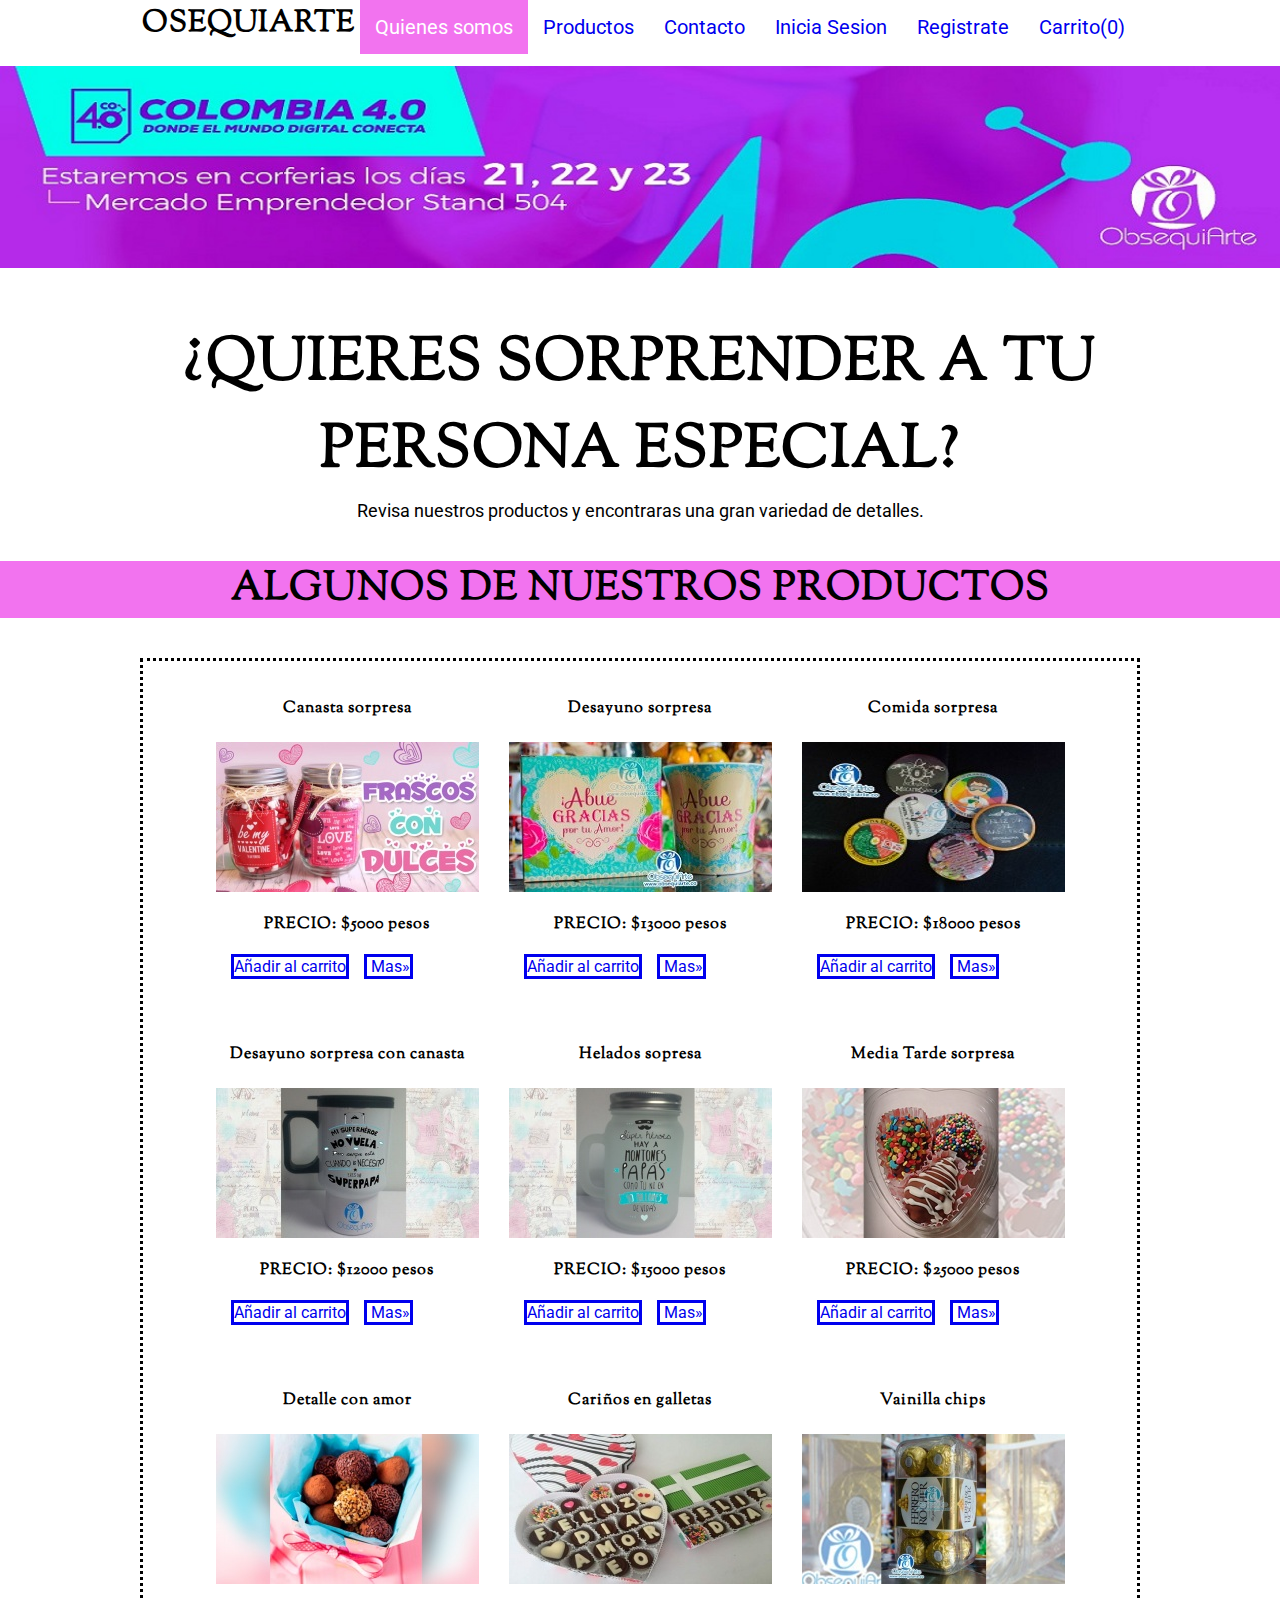
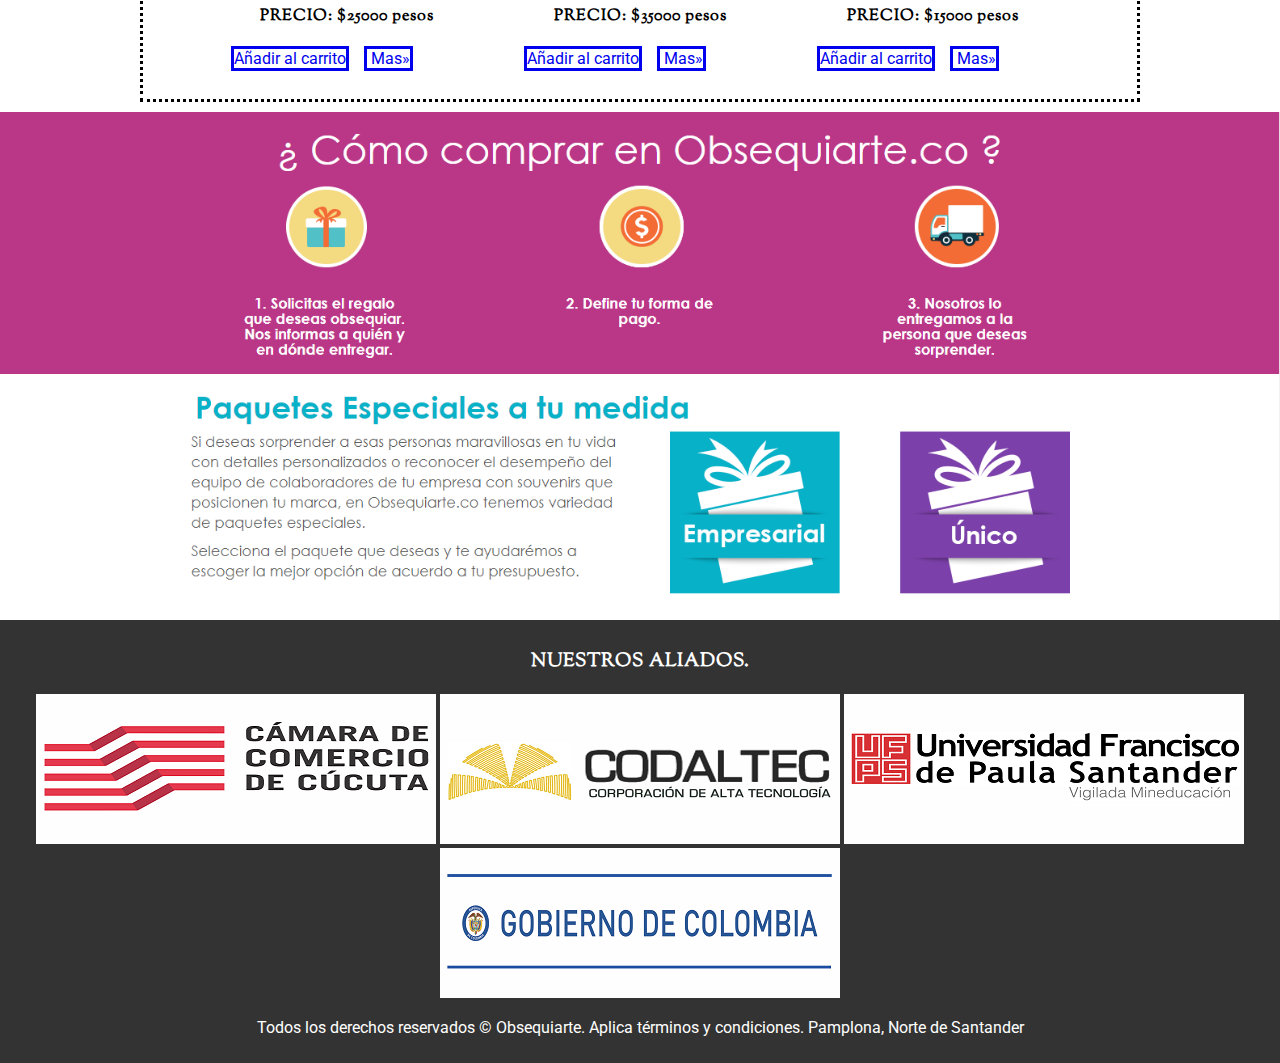
<file: index.html>
<!DOCTYPE html>
	<html lang="es">
	<head>
		<meta charset="utf-8">
		<meta name="viewport" content="width=device-width, user-scalable=no, initial-scale=1.0, maximum-scale=1.0, minimum-scale=1.0">
		<title>PAGINA WEB</title>
		<link rel="stylesheet" href="css/estilos.css">
		<link href="https://file.myfontastic.com/t5tNwfwUapz4yDzK3B6sfe/icons.css" rel="stylesheet">
	</head>
		<body>
			<header class="header">
			<div class="contenedor">
				<h1 class="logo">OSEQUIARTE</h1>
				<span class="icon-menu" id="btn-menu"></span>
				<nav class="nav" id="nav">
					<ul class="menu">
						<li class="menu__class"><a class="menu__link select" href="#">Quienes somos</a></li>
						<li class="menu__class"><a class="menu__link" href="productos/index.html">Productos</a></li>
						<li class="menu__class"><a class="menu__link" href="contacto/index.html">Contacto</a></li>
						<li class="menu__class"><a class="menu__link" href="#">Inicia Sesion</a></li>
						<li class="menu__class"><a class="menu__link" href="registro/index.html">Registrate</a></li>
						<li class="menu__class"><a class="menu__link" href="#">Carrito(0) </a></li>
					</ul>
				</nav>
			</div></header>
			<div class="slider">
			<ul>
			<li><img src="img/slider/imagen1.jpg" alt=""></li>
			<li><img src="img/slider/imagen2.jpg" alt=""></li>
			</ul>
		</div>
			<div class="contenedor">
				<h2 class="banner__titulo">¿QUIERES SORPRENDER A TU PERSONA ESPECIAL?</h2>
				<p class="banner__txt">Revisa nuestros productos y encontraras una gran variedad de detalles.</p>
				</div></div>
			<main class="main">
				<section id="recomendados">
                <h3 class="tproductos">ALGUNOS DE NUESTROS PRODUCTOS</h3>
                <div class="contenedor">
                    <article>
                        <h4>Canasta sorpresa</h4>
                        <img src="img/productos/1.jpg">
                        <h4>PRECIO: $5000 pesos</h4>
                        <p><a class="botones" href="#" role="button" onclick='alert("Producto agregado al carrito")' value="enviar" >Añadir al carrito</a><a class="botones" href="#" role="button"> Mas&raquo;</a></p>  <FORM>
                        
                    </article>
                    <article>
                        <h4>Desayuno sorpresa</h4>
                        <img src="img/productos/2.jpg">
                        <h4>PRECIO: $13000 pesos</h4>
                        <p><a class="botones" href="#" role="button" onclick='alert("Producto agregado al carrito")' value="enviar" >Añadir al carrito</a><a class="botones" href="#" role="button"> Mas&raquo;</a></p>  <FORM>
                        
                    </article>
                    <article>
                        <h4>Comida sorpresa</h4>
                        <img src="img/productos/3.jpg">
                        <h4>PRECIO: $18000 pesos</h4>
                       <p><a class="botones" href="#" role="button" onclick='alert("Producto agregado al carrito")' value="enviar" >Añadir al carrito</a><a class="botones" href="#" role="button"> Mas&raquo;</a></p>  <FORM>
                        
                    </article>
                    <article>
                        <h4>Desayuno sorpresa con canasta</h4>
                        <img src="img/productos/4.jpg">
                        <h4>PRECIO: $12000 pesos</h4>
                       <p><a class="botones" href="#" role="button" onclick='alert("Producto agregado al carrito")' value="enviar" >Añadir al carrito</a><a class="botones" href="#" role="button"> Mas&raquo;</a></p>  <FORM>
                        
                    </article>
                    <article>
                        <h4>Helados sopresa</h4>
                        <img src="img/productos/5.jpg">
                        <h4>PRECIO: $15000 pesos</h4>
                        <p><a class="botones" href="#" role="button" onclick='alert("Producto agregado al carrito")' value="enviar" >Añadir al carrito</a><a class="botones" href="#" role="button"> Mas&raquo;</a></p>  <FORM>
                        
                    </article>
                    <article>
                        <h4>Media Tarde sorpresa</h4>
                        <img src="img/productos/6.jpg">
                        <h4>PRECIO: $25000 pesos</h4>
                        <p><a class="botones" href="#" role="button" onclick='alert("Producto agregado al carrito")' value="enviar" >Añadir al carrito</a><a class="botones" href="#" role="button"> Mas&raquo;</a></p>  <FORM>
                        
                    </article>
                    <article>
                        <h4>Detalle con amor</h4>
                        <img src="img/productos/7.jpg">
                        <h4>PRECIO: $25000 pesos</h4>
                        <p><a class="botones" href="#" role="button" onclick='alert("Producto agregado al carrito")' value="enviar" >Añadir al carrito</a><a class="botones" href="#" role="button"> Mas&raquo;</a></p>  <FORM>
                        
                    </article>
                    <article>
                        <h4>Cariños en galletas</h4>
                       <img src="img/productos/8.jpg">
                       <h4>PRECIO: $35000 pesos</h4>
                       <p><a class="botones" href="#" role="button" onclick='alert("Producto agregado al carrito")' value="enviar" >Añadir al carrito</a><a class="botones" href="#" role="button"> Mas&raquo;</a></p>  <FORM>
                        
                    </article>
                    <article>
                        <h4>Vainilla chips</h4>
                        <img src="img/productos/9.jpg">
                        <h4>PRECIO: $15000 pesos</h4>
                        <p><a class="botones" href="#" role="button" onclick='alert("Producto agregado al carrito")' value="enviar" >Añadir al carrito</a><a class="botones" href="#" role="button"> Mas&raquo;</a></p>  <FORM>

                    </article>
            	</section>
            	<section>
            	     <div id="comocomprar">
                    <img src="img/banner2.jpg" alt="">
                </div>
            </section>
				</div>
			</main>
			<footer class="footer">
				<h3>NUESTROS ALIADOS.</h3>
				<div class="social">
					<a href="http://www.cccucuta.org.co/"><img src="img/aliado/1.png" alt=""></a>
				</div>
				<div class="social">
					<a href="http://www.codaltec.com/"><img src="img/aliado/2.png" alt=""></a>
				</div>
				<div class="social">
					<a href="https://ww2.ufps.edu.co/"><img src="img/aliado/3.png" alt=""></a>
				</div>
				<div class="social">
					<a href="http://es.presidencia.gov.co/Paginas/presidencia.aspx"><img src="img/aliado/4.png" alt=""></a>
				</div>
				<p class="copy">Todos los derechos reservados © Obsequiarte. Aplica términos y condiciones. Pamplona, Norte de Santander</p>
			</footer>
			<script src="js/menu.js"></script>
		</body>
	</html>
</file>
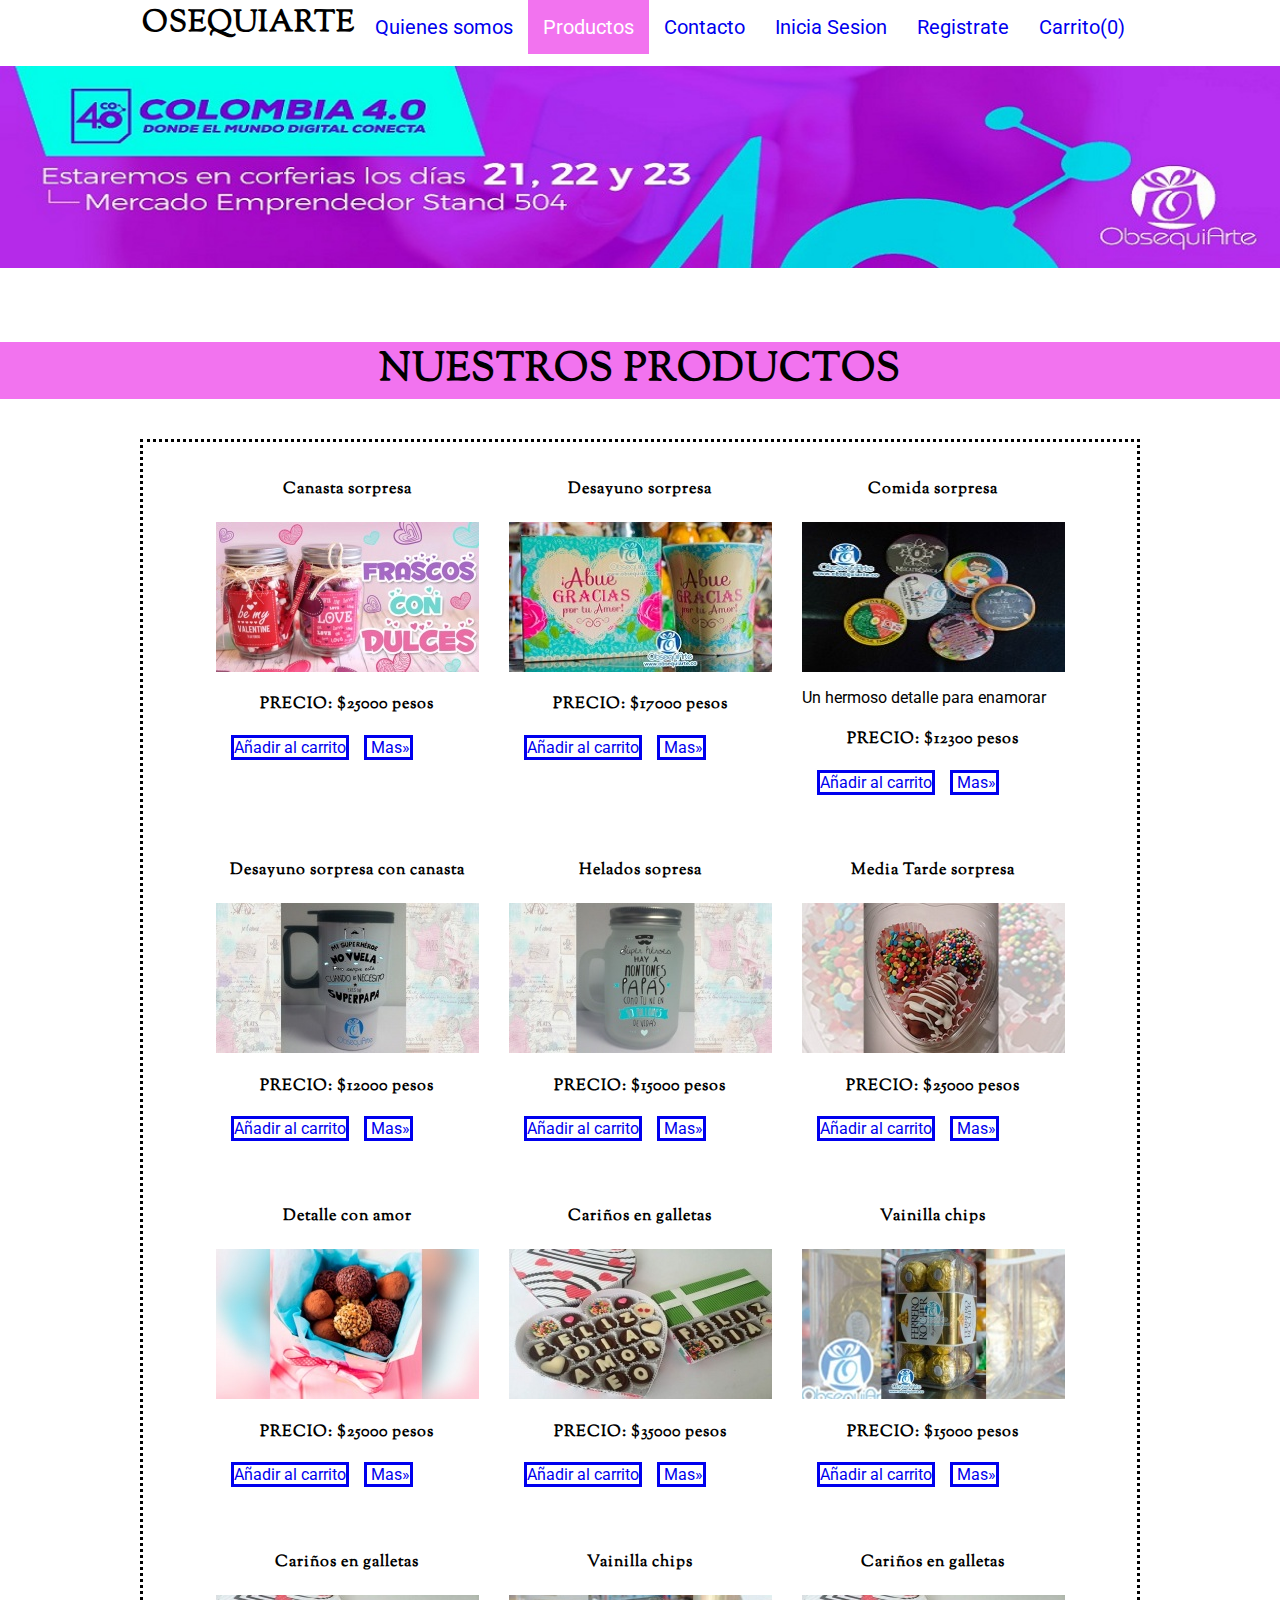
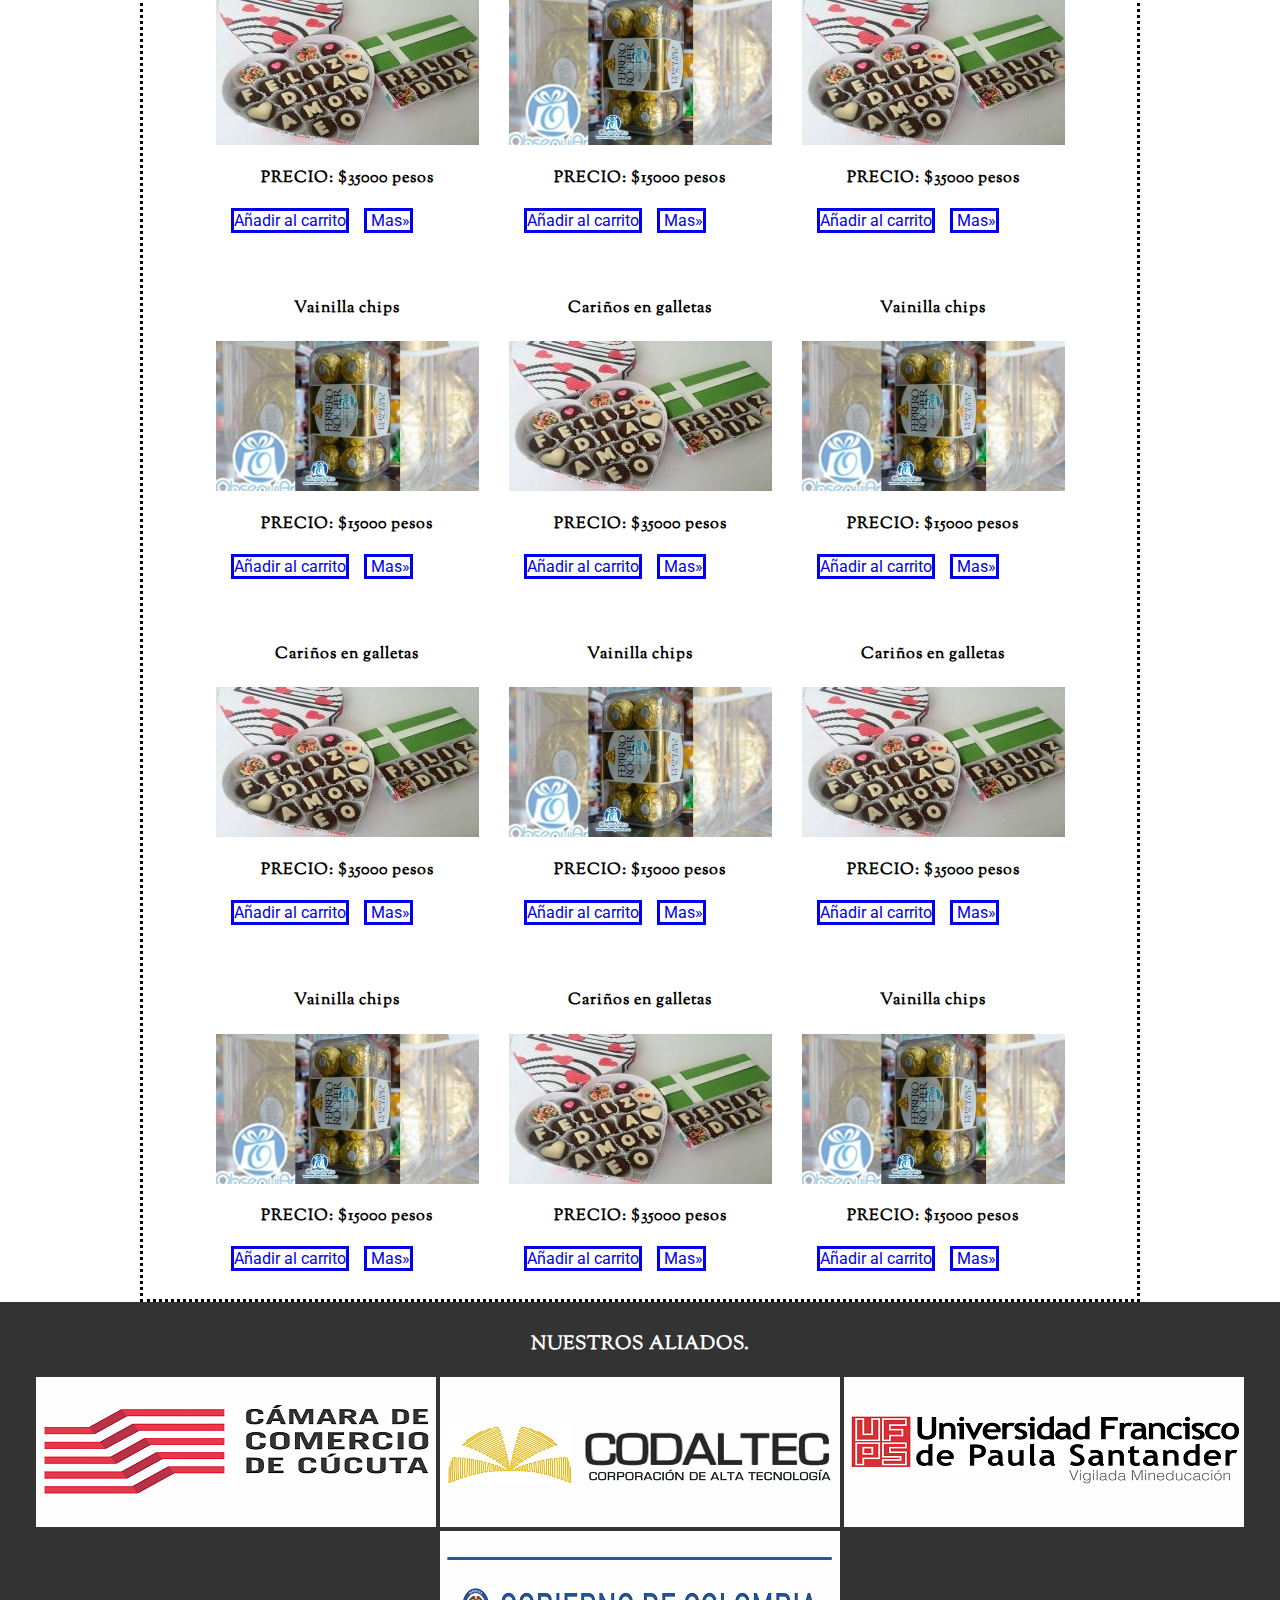
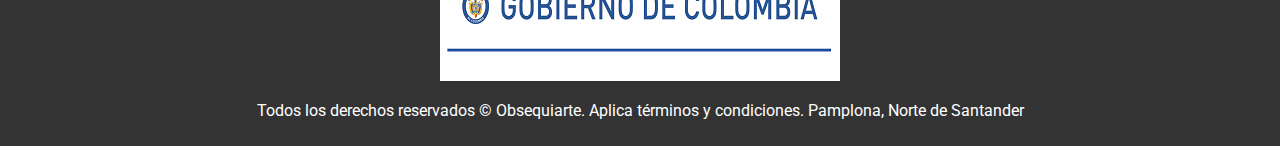
<file: productos/index.html>
<!DOCTYPE html>
	<html lang="es">
	<head>
		<meta charset="utf-8">
		<meta name="viewport" content="width=device-width, user-scalable=no, initial-scale=1.0, maximum-scale=1.0, minimum-scale=1.0">
		<title>PAGINA WEB</title>
		<link rel="stylesheet" href="css/estilos.css">
		<link href="https://file.myfontastic.com/t5tNwfwUapz4yDzK3B6sfe/icons.css" rel="stylesheet">
	</head>
		<body>
			<header class="header">
			<div class="contenedor">
				<h1 class="logo">OSEQUIARTE</h1>
				<span class="icon-menu" id="btn-menu"></span>
				<nav class="nav" id="nav">
					<ul class="menu">
						<li class="menu__class"><a class="menu__link" href="../index.html">Quienes somos</a></li>
						<li class="menu__class"><a class="menu__link select" href="#">Productos</a></li>
						<li class="menu__class"><a class="menu__link" href="../contacto/index.html">Contacto</a></li>
						<li class="menu__class"><a class="menu__link" href="#">Inicia Sesion</a></li>
						<li class="menu__class"><a class="menu__link" href="../registro/index.html">Registrate</a></li>
						<li class="menu__class"><a class="menu__link" href="#">Carrito(0) </a></li>
					</ul>
				</nav>
			</div></header>
			<div class="slider">
			<ul>
			<li><img src="img/slider/imagen1.jpg" alt=""></li>
			<li><img src="img/slider/imagen2.jpg" alt=""></li>
			</ul>
		</div>
			<main class="main">
				<section id="recomendados">
                <h3 class="tproductos">NUESTROS PRODUCTOS</h3>
                <div class="contenedor">
                    <article>
                        <h4>Canasta sorpresa</h4>
                        <img src="img/productos/1.jpg">
                        <h4>PRECIO: $25000 pesos</h4>
                        <p><a class="botones" href="#" role="button" onclick='alert("Producto agregado al carrito")' value="enviar" >Añadir al carrito</a><a class="botones" href="#" role="button"> Mas&raquo;</a></p> 
                        
                    </article>
                    <article>
                        <h4>Desayuno sorpresa</h4>
                        <img src="img/productos/2.jpg">
                        <h4>PRECIO: $17000 pesos</h4>
                        <p><a class="botones" href="#" role="button" onclick='alert("Producto agregado al carrito")' value="enviar" >Añadir al carrito</a><a class="botones" href="#" role="button"> Mas&raquo;</a></p> 
                        
                    </article>
                    <article>
                        <h4>Comida sorpresa</h4>
                        <img src="img/productos/3.jpg">
                        <p>Un hermoso detalle para enamorar</p>
                        <h4>PRECIO: $12300 pesos</h4>
                       <p><a class="botones" href="#" role="button" onclick='alert("Producto agregado al carrito")' value="enviar" >Añadir al carrito</a><a class="botones" href="#" role="button"> Mas&raquo;</a></p>
                        
                    </article>
                    <article>
                        <h4>Desayuno sorpresa con canasta</h4>
                        <img src="img/productos/4.jpg">
                        <h4>PRECIO: $12000 pesos</h4>
                        <p><a class="botones" href="#" role="button" onclick='alert("Producto agregado al carrito")' value="enviar" >Añadir al carrito</a><a class="botones" href="#" role="button"> Mas&raquo;</a></p> 
                        
                    </article>
                    <article>
                        <h4>Helados sopresa</h4>
                        <img src="img/productos/5.jpg">
                        <h4>PRECIO: $15000 pesos</h4>
                        <p><a class="botones" href="#" role="button" onclick='alert("Producto agregado al carrito")' value="enviar" >Añadir al carrito</a><a class="botones" href="#" role="button"> Mas&raquo;</a></p> 
                        
                    </article>
                    <article>
                        <h4>Media Tarde sorpresa</h4>
                        <img src="img/productos/6.jpg">
                        <h4>PRECIO: $25000 pesos</h4>
                        <p><a class="botones" href="#" role="button" onclick='alert("Producto agregado al carrito")' value="enviar" >Añadir al carrito</a><a class="botones" href="#" role="button"> Mas&raquo;</a></p>
                        
                    </article>
                    <article>
                        <h4>Detalle con amor</h4>
                        <img src="img/productos/7.jpg">
                        <h4>PRECIO: $25000 pesos</h4>
                        <p><a class="botones" href="#" role="button" onclick='alert("Producto agregado al carrito")' value="enviar" >Añadir al carrito</a><a class="botones" href="#" role="button"> Mas&raquo;</a></p> 
                        
                    </article>
                    <article>
                        <h4>Cariños en galletas</h4>
                       <img src="img/productos/8.jpg">
                       <h4>PRECIO: $35000 pesos</h4>
                       <p><a class="botones" href="#" role="button" onclick='alert("Producto agregado al carrito")' value="enviar" >Añadir al carrito</a><a class="botones" href="#" role="button"> Mas&raquo;</a></p> 
                        
                    </article>
                    <article>
                        <h4>Vainilla chips</h4>
                        <img src="img/productos/9.jpg">
                        <h4>PRECIO: $15000 pesos</h4>
                        <p><a class="botones" href="#" role="button" onclick='alert("Producto agregado al carrito")' value="enviar" >Añadir al carrito</a><a class="botones" href="#" role="button"> Mas&raquo;</a></p>   
                    </article>
                    <article>
                        <h4>Cariños en galletas</h4>
                       <img src="img/productos/8.jpg">
                       <h4>PRECIO: $35000 pesos</h4>
                       <p><a class="botones" href="#" role="button" onclick='alert("Producto agregado al carrito")' value="enviar" >Añadir al carrito</a><a class="botones" href="#" role="button"> Mas&raquo;</a></p> 
                        
                    </article>
                    <article>
                        <h4>Vainilla chips</h4>
                        <img src="img/productos/9.jpg">
                        <h4>PRECIO: $15000 pesos</h4>
                        <p><a class="botones" href="#" role="button" onclick='alert("Producto agregado al carrito")' value="enviar" >Añadir al carrito</a><a class="botones" href="#" role="button"> Mas&raquo;</a></p>   
                    </article>
                    <article>
                        <h4>Cariños en galletas</h4>
                       <img src="img/productos/8.jpg">
                       <h4>PRECIO: $35000 pesos</h4>
                       <p><a class="botones" href="#" role="button">Añadir al carrito</a><a class="botones" href="#" role="button"> Mas&raquo;</a></p>
                        
                    </article>
                    <article>
                        <h4>Vainilla chips</h4>
                        <img src="img/productos/9.jpg">
                        <h4>PRECIO: $15000 pesos</h4>
                        <p><a class="botones" href="#" role="button" onclick='alert("Producto agregado al carrito")' value="enviar" >Añadir al carrito</a><a class="botones" href="#" role="button"> Mas&raquo;</a></p>   
                    </article>
                    <article>
                        <h4>Cariños en galletas</h4>
                       <img src="img/productos/8.jpg">
                       <h4>PRECIO: $35000 pesos</h4>
                       <p><a class="botones" href="#" role="button" onclick='alert("Producto agregado al carrito")' value="enviar" >Añadir al carrito</a><a class="botones" href="#" role="button"> Mas&raquo;</a></p> 
                        
                    </article>
                    <article>
                        <h4>Vainilla chips</h4>
                        <img src="img/productos/9.jpg">
                        <h4>PRECIO: $15000 pesos</h4>
                        <p><a class="botones" href="#" role="button" onclick='alert("Producto agregado al carrito")' value="enviar" >Añadir al carrito</a><a class="botones" href="#" role="button"> Mas&raquo;</a></p>   
                    </article>
                    <article>
                        <h4>Cariños en galletas</h4>
                       <img src="img/productos/8.jpg">
                       <h4>PRECIO: $35000 pesos</h4>
                       <p><a class="botones" href="#" role="button" onclick='alert("Producto agregado al carrito")' value="enviar" >Añadir al carrito</a><a class="botones" href="#" role="button"> Mas&raquo;</a></p> 
                        
                    </article>
                    <article>
                        <h4>Vainilla chips</h4>
                        <img src="img/productos/9.jpg">
                        <h4>PRECIO: $15000 pesos</h4>
                        <p><a class="botones" href="#" role="button" onclick='alert("Producto agregado al carrito")' value="enviar" >Añadir al carrito</a><a class="botones" href="#" role="button"> Mas&raquo;</a></p>   
                    </article>
                    <article>
                        <h4>Cariños en galletas</h4>
                       <img src="img/productos/8.jpg">
                       <h4>PRECIO: $35000 pesos</h4>
                       <p><a class="botones" href="#" role="button" onclick='alert("Producto agregado al carrito")' value="enviar" >Añadir al carrito</a><a class="botones" href="#" role="button"> Mas&raquo;</a></p> 
                        
                    </article>
                    <article>
                        <h4>Vainilla chips</h4>
                        <img src="img/productos/9.jpg">
                        <h4>PRECIO: $15000 pesos</h4>
                        <p><a class="botones" href="#" role="button" onclick='alert("Producto agregado al carrito")' value="enviar" >Añadir al carrito</a><a class="botones" href="#" role="button"> Mas&raquo;</a></p>   
                    </article><article>
                        <h4>Cariños en galletas</h4>
                       <img src="img/productos/8.jpg">
                       <h4>PRECIO: $35000 pesos</h4>
                       <p><a class="botones" href="#" role="button" onclick='alert("Producto agregado al carrito")' value="enviar" >Añadir al carrito</a><a class="botones" href="#" role="button"> Mas&raquo;</a></p> 
                        
                    </article>
                    <article>
                        <h4>Vainilla chips</h4>
                        <img src="img/productos/9.jpg">
                        <h4>PRECIO: $15000 pesos</h4>
                        <p><a class="botones" href="#" role="button" onclick='alert("Producto agregado al carrito")' value="enviar" >Añadir al carrito</a><a class="botones" href="#" role="button"> Mas&raquo;</a></p>   
                    </article>
            	</section>
			</main>
			<footer class="footer">
				<h3>NUESTROS ALIADOS.</h3>
				<div class="social">
					<a href="http://www.cccucuta.org.co/"><img src="img/aliado/1.png" alt=""></a>
				</div>
				<div class="social">
					<a href="http://www.codaltec.com/"><img src="img/aliado/2.png" alt=""></a>
				</div>
				<div class="social">
					<a href="https://ww2.ufps.edu.co/"><img src="img/aliado/3.png" alt=""></a>
				</div>
				<div class="social">
					<a href="http://es.presidencia.gov.co/Paginas/presidencia.aspx"><img src="img/aliado/4.png" alt=""></a>
				</div>
				<p class="copy">Todos los derechos reservados © Obsequiarte. Aplica términos y condiciones. Pamplona, Norte de Santander</p>
			</footer>
			<script src="js/menu.js"></script>
		</body>
	</html>
</file>
<file: css/estilos.css>
@import url('https://fonts.googleapis.com/css?family=Sorts+Mill+Goudy');
@import url('https://fonts.googleapis.com/css?family=Roboto');

* {
  box-sizing: border-box;
}

img {
	display: block;
	max-width: 100%;
	;
}

body{
	font-family: 'Roboto', sans-serif;
	margin: 0;
}

h1, h2, h3, h4, h5, h6{
	font-family: 'Sorts Mill Goudy', serif;
	letter-spacing: 1px;
}


.section__titulo{
	text-align: center;
	font-size:40px;
	color:rgb(242,115,239);

}
.contenedor{
	margin: auto;
	width: 98%
}

/*-----------Estilos del header--------------*/

.header{
	height: 60px;
	background-color: white;

}
.header .contenedor {
	display: flex;
	justify-content: space-between;

}

.logo, .icon-menu {
	margin: 2px;
	color: #000;
}

.icon-menu{
	display: block;
	width: 40px;
	height: 40px;
	font-size: 10px;
	background: rgb(242,115,239);
	text-align: center;
	line-height: 45px;
	border-radius: 5px;
	margin-left: auto;
	cursor: pointer;
}
/*-----------Estilos del menu--------------*/
.nav{
	position: absolute;
	top: 60px;
	left: -100%;
	width: 100%;
	transition: all 0.4s;

}
.info__img{
	position: center;
	text-align: center;
}
.menu{
	list-style: none;
	padding: 0;
	margin: 0;
}

.menu__link{
	display: block;
	padding: 15px;
	background:rgb(242,115,239);
	text-decoration: none;
	color: #white;
}
.menu__link:hover, .select{
	background: rgb(242,115,239);
	color: white;
}

.mostrar{
	left: 0;
}
.botones{
	text-align: center;
	text-decoration: none;
	border-style:solid;
	margin-left: 15px;
	text-align: center;

}


/*---------Estilo del banner---------------*/

.banner .contenedor {
	position: absolute;
	top: 30%;
	left: 30%;
	transform: translateX(-50%) translateY(-50%);
	width: 100%;
	color: #fff;
	text-align: center;
}

.banner__txt{
	display: none;
	text-align: center;
}

.banner__titulo{
	text-align: center;
}

.tproductos, .section__titulo{
	text-align: center;
	color: black;
	font-size: 40px;
	background-color: rgb(242,115,239);

}


/*---------------Estilos de info--------------------*/

.info__columna{
	position: relative;
	background:rgb(242,115,239);
	color: #fff;
	padding: 5px;
	margin-top: 10%;
	width: 5%;
	height: 10%;
	text-align: center;
}


.cursos__columna{
	position: relative;
	margin-bottom: 30px;
	
}

.cursos__descripcion{
	position: absolute;
	top: 0;
	left: 0;
	color: #fff;
	background: rgba(0,0,0,0.4);
	width: 60%;
	height: 100%;
	padding: 5px;
}

.cursos__titulo{
	font-size: 30px;
	margin:5px 0;
}

/*------------------Estilos de footer------------------*/

.footer{
	background: #333;
	color: #fff;
	padding: 10px;
	text-align: center;
}
footer .social  {
  background: #333;
  color: #fff;
  text-align: center;
  display: inline-flex;
  flex-wrap: wrap;
  justify-content: center;
  border-top: 10px;
  


}
.btn__productos{
	text-decoration: none;
	border-style: dashed;
}
/*Productos*/
#recomendados h3, h4 {
  text-align: center;
}

#recomendados .contenedor{
  display: flex;
  justify-content: center;
  flex-wrap: wrap;
  border-style: dotted;

}

#recomendados article {
  margin: 15px;
}

#recomendados img {
  width: 100%;
  max-width: 280px;
}
 #comocomprar{
 	margin-top: 10px;
 }

/*Estilos responsive*/

@media(min-width: 360px){
	.logo{
		font-size: 30px;
	}

	.banner__titulo{
		font-size: 30px;
		margin: 5px 0;
	}
	.banner__txt{
		display: block;
		font-size: 18px;
		margin: 5px 0;
	}

	.info, .cursos{
		display: flex;
		justify-content: space-between;
		margin-top: -10%;

	}
	.info__columna{
		width: 32%
	}
	.info_titulo{
		font-size: 30px;
		margin: 0;
	}
	.section__titulo{
		width: 100%;
	}
	.cursos{
		flex-wrap: wrap;
		margin-top: 0;
	}
	.cursos__columna{
		width: 49%;

	}
	.comocomprar{
    position: static;
    width: auto;
    height: auto
   
 
}
	
@media(min-width: 1024px){
	.contenedor{
		width: 1000px;
	}
	.nav{
		position:static;
		width: auto;
	}
	.menu{
		display: flex;
	}
	.icon-menu{
		display: none;
	}
	.menu__link{
		background: none;
		font-size: 20px;
	}
	.select{
		color: #fff;
		background: rgb(242,115,239);
	}
	.banner__titulo{
		font-size: 60px;
	}

	.cursos__titulo{
		font-size: 50px;
	}
}
/*slider*/
.slider{
  width: 100%;
  overflow: hidden;
  margin-top: -10px;
}

.slider ul{
  display: flex;
  padding: 0;
  width: 200%;

  animation: cambio 8s infinite alternate;
  animation-timing-function: ease-in;
}

.slider li{
  width: 100%;
  list-style: none;
}

.slider img{
  width: 100%;
}

@keyframes cambio{
  0% { margin-left: 0; }
  45% {margin-left: 0;}
  50% { margin-left: -100%; }
  100% {margin-left: -100%}
}
</file>
<file: productos/css/estilos.css>
@import url('https://fonts.googleapis.com/css?family=Sorts+Mill+Goudy');
@import url('https://fonts.googleapis.com/css?family=Roboto');

* {
  box-sizing: border-box;
}

img {
	display: block;
	max-width: 100%;
	;
}

body{
	font-family: 'Roboto', sans-serif;
	margin: 0;
}

h1, h2, h3, h4, h5, h6{
	font-family: 'Sorts Mill Goudy', serif;
	letter-spacing: 1px;
}


.section__titulo{
	text-align: center;
	font-size:40px;
	color:rgb(242,115,239);

}
.contenedor{
	margin: auto;
	width: 98%
}

/*-----------Estilos del header--------------*/

.header{
	height: 60px;
	background-color: white;

}
.header .contenedor {
	display: flex;
	justify-content: space-between;

}

.logo, .icon-menu {
	margin: 2px;
	color: #000;
}

.icon-menu{
	display: block;
	width: 40px;
	height: 40px;
	font-size: 10px;
	background: rgb(242,115,239);
	text-align: center;
	line-height: 45px;
	border-radius: 5px;
	margin-left: auto;
	cursor: pointer;
}
/*-----------Estilos del menu--------------*/
.nav{
	position: absolute;
	top: 60px;
	left: -100%;
	width: 100%;
	transition: all 0.4s;

}
.info__img{
	position: center;
	text-align: center;
}
.menu{
	list-style: none;
	padding: 0;
	margin: 0;
}

.menu__link{
	display: block;
	padding: 15px;
	background:rgb(242,115,239);
	text-decoration: none;
	color: #white;
}
.menu__link:hover, .select{
	background: rgb(242,115,239);
	color: white;
}

.mostrar{
	left: 0;
}
.botones{
	text-align: center;
	text-decoration: none;
	border-style:solid;
	margin-left: 15px;
	text-align: center;

}


/*---------Estilo del banner---------------*/

.banner .contenedor {
	position: absolute;
	top: 30%;
	left: 30%;
	transform: translateX(-50%) translateY(-50%);
	width: 100%;
	color: #fff;
	text-align: center;
}

.banner__txt{
	display: none;
	text-align: center;
}

.banner__titulo{
	text-align: center;
}

.tproductos, .section__titulo{
	margin-top: 2%;
	text-align: center;
	color: black;
	font-size: 40px;
	background-color: rgb(242,115,239);

}


/*---------------Estilos de info--------------------*/

.info__columna{
	position: relative;
	background:rgb(242,115,239);
	color: #fff;
	padding: 5px;
	margin-top: 10%;
	width: 5%;
	height: 10%;
	text-align: center;
}


.cursos__columna{
	position: relative;
	margin-bottom: 30px;
	
}

.cursos__descripcion{
	position: absolute;
	top: 0;
	left: 0;
	color: #fff;
	background: rgba(0,0,0,0.4);
	width: 60%;
	height: 100%;
	padding: 5px;
}

.cursos__titulo{
	font-size: 30px;
	margin:5px 0;
}

/*------------------Estilos de footer------------------*/

.footer{
	background: #333;
	color: #fff;
	padding: 10px;
	text-align: center;
}
footer .social  {
  background: #333;
  color: #fff;
  text-align: center;
  display: inline-flex;
  flex-wrap: wrap;
  justify-content: center;
  border-top: 10px;
  


}
.btn__productos{
	text-decoration: none;
	border-style: dashed;
}
/*Productos*/
#recomendados h3, h4 {
  text-align: center;
}

#recomendados .contenedor{
  display: flex;
  justify-content: center;
  flex-wrap: wrap;
  border-style: dotted;

}

#recomendados article {
  margin: 15px;
}

#recomendados img {
  width: 100%;
  max-width: 280px;
}
 #comocomprar{
 	margin-top: 10px;
 }

/*Estilos responsive*/

@media(min-width: 360px){
	.logo{
		font-size: 30px;
	}

	.banner__titulo{
		font-size: 30px;
		margin: 5px 0;
	}
	.banner__txt{
		display: block;
		font-size: 18px;
		margin: 5px 0;
	}

	.info, .cursos{
		display: flex;
		justify-content: space-between;
		margin-top: -10%;

	}
	.info__columna{
		width: 32%
	}
	.info_titulo{
		font-size: 30px;
		margin: 0;
	}
	.section__titulo{
		width: 100%;
	}
	.cursos{
		flex-wrap: wrap;
		margin-top: 0;
	}
	.cursos__columna{
		width: 49%;

	}
	.comocomprar{
    position: static;
    width: auto;
    height: auto
   
 
}
	
@media(min-width: 1024px){
	.contenedor{
		width: 1000px;
	}
	.nav{
		position:static;
		width: auto;
	}
	.menu{
		display: flex;
	}
	.icon-menu{
		display: none;
	}
	.menu__link{
		background: none;
		font-size: 20px;
	}
	.select{
		color: #fff;
		background: rgb(242,115,239);
	}
	.banner__titulo{
		font-size: 60px;
	}

	.cursos__titulo{
		font-size: 50px;
	}
}
/*slider*/
.slider{
  width: 100%;
  overflow: hidden;
  margin-top: -10px;
}

.slider ul{
  display: flex;
  padding: 0;
  width: 200%;

  animation: cambio 8s infinite alternate;
  animation-timing-function: ease-in;
}

.slider li{
  width: 100%;
  list-style: none;
}

.slider img{
  width: 100%;
}

@keyframes cambio{
  0% { margin-left: 0; }
  45% {margin-left: 0;}
  50% { margin-left: -100%; }
  100% {margin-left: -100%}
}
</file>
